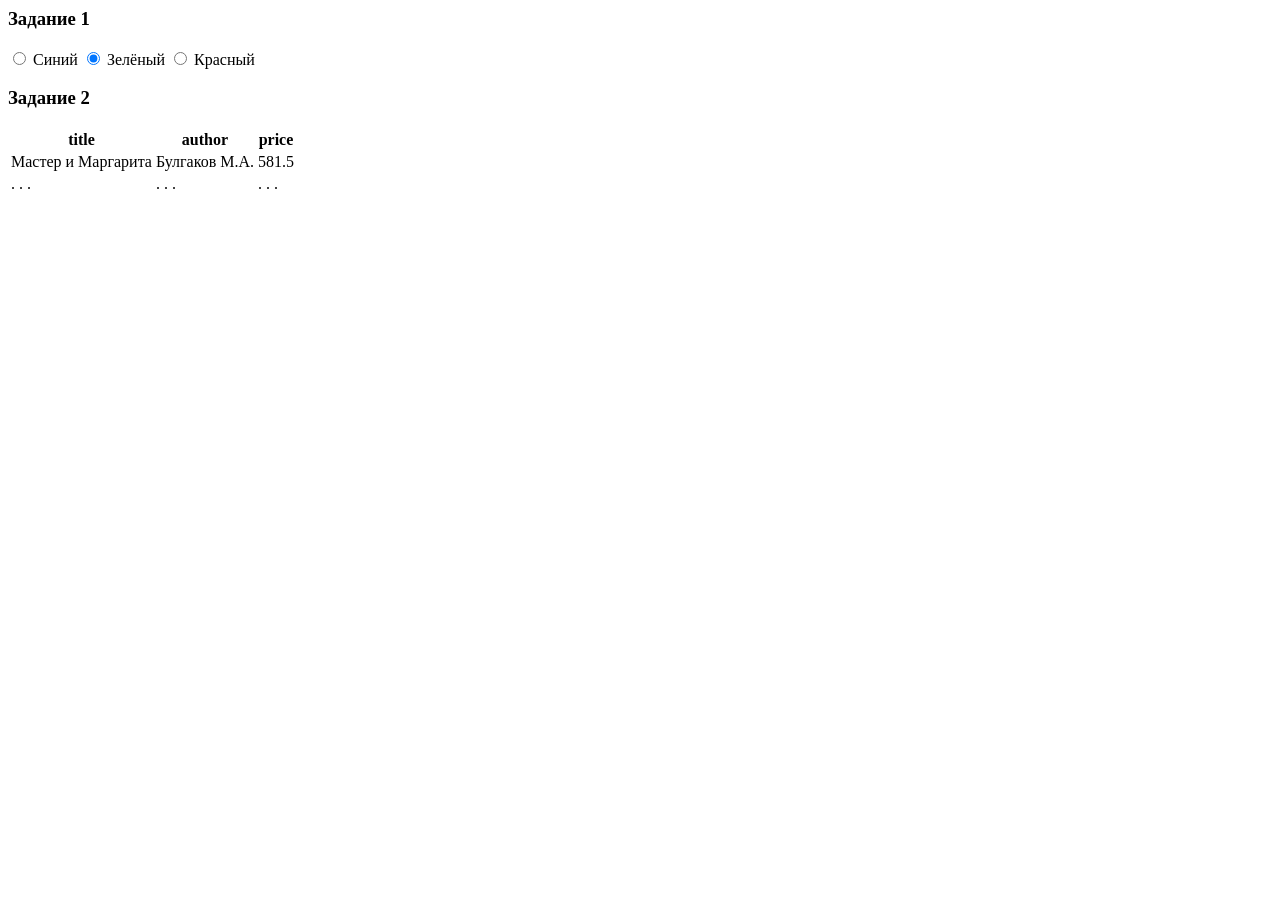
<file: ЛР 3/lab.html>
﻿


<html>
    <head>
        <title>Лабораторная работа №3</title>
    </head>
    <body>
        <h3>Задание 1</h3>
        
            
                <input type="radio" id=Синий name=color value=Синий>
            
            <label for=Синий>Синий</label>
        
            
                <input type="radio" id=Зелёный name=color value=Зелёный checked>
            
            <label for=Зелёный>Зелёный</label>
        
            
                <input type="radio" id=Красный name=color value=Красный>
            
            <label for=Красный>Красный</label>
        
        
        <br>
        <h3>Задание 2</h3>
        
    <table>
        <thead>
            
                <th>title</th>
            
                <th>author</th>
            
                <th>price</th>
            
        </thead>
        <tbody>
            
                
                    <tr>
                        <td>Мастер и Маргарита</td>
                        <td>Булгаков М.А.</td>
                        <td>581.5</td>
                    </tr>
                
                <tr>
                    <td>. . .</td>
                    <td>. . .</td>
                    <td>. . .</td>
                </tr>
                
            
        </tbody>
    </table>

    </body>
</html>
</file>
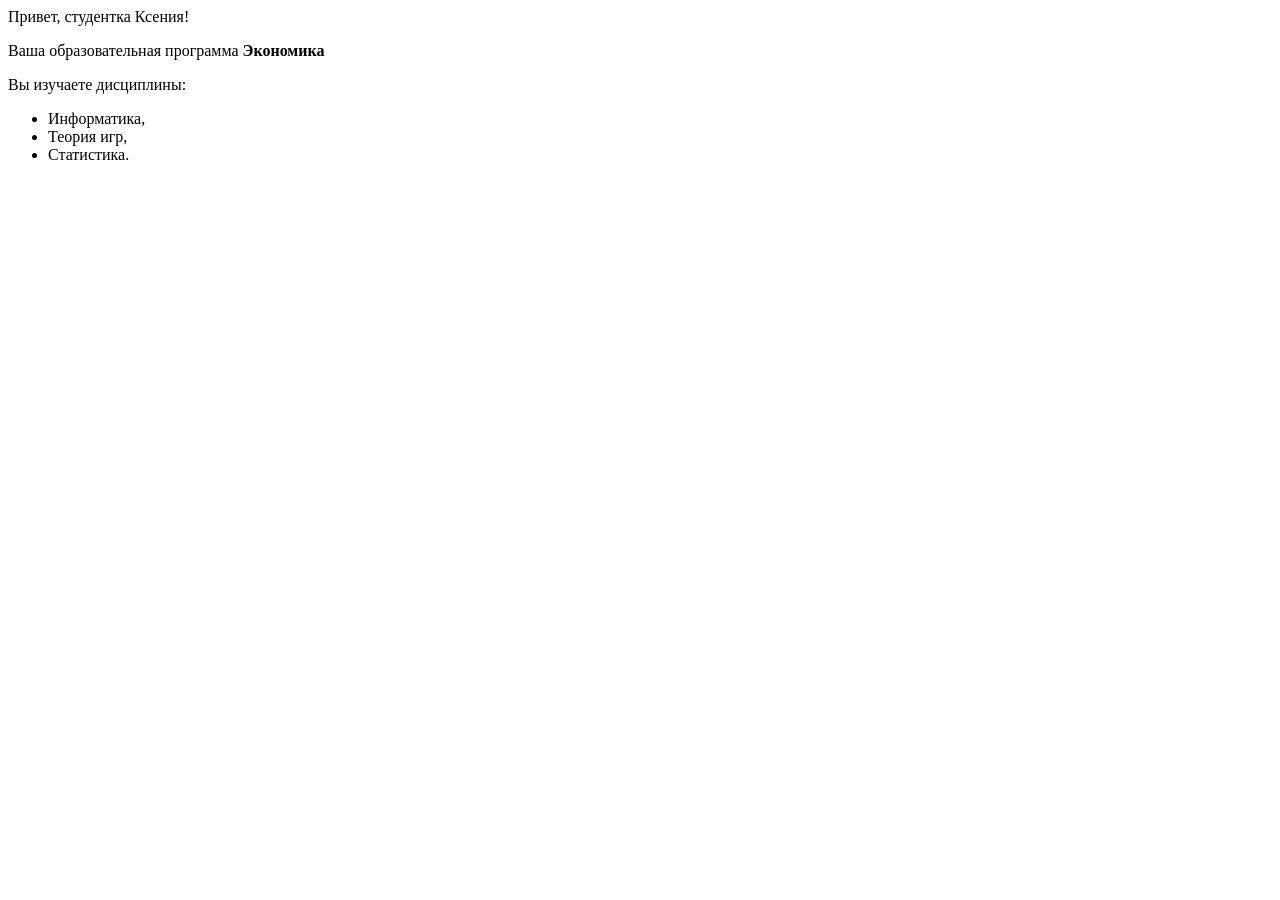
<file: ЛР 3/test/test.html>
﻿<html>
    <head>
        <title> Пример JINJA2 </title>
    </head>
    <body>
        <p>
            Привет, 
            
                студентка
            
            Ксения!
        </p>
        <p>
            Ваша образовательная программа <b>Экономика</b>
        </p>
        <p>
            Вы изучаете дисциплины:<br>
            <ul>
                <li>
                    Информатика,
                </li>
                <li>
                    Теория игр,
                </li>
                <li>
                    Статистика.
                </li>
            </ul>
        </p>
    </body>
</html>
</file>
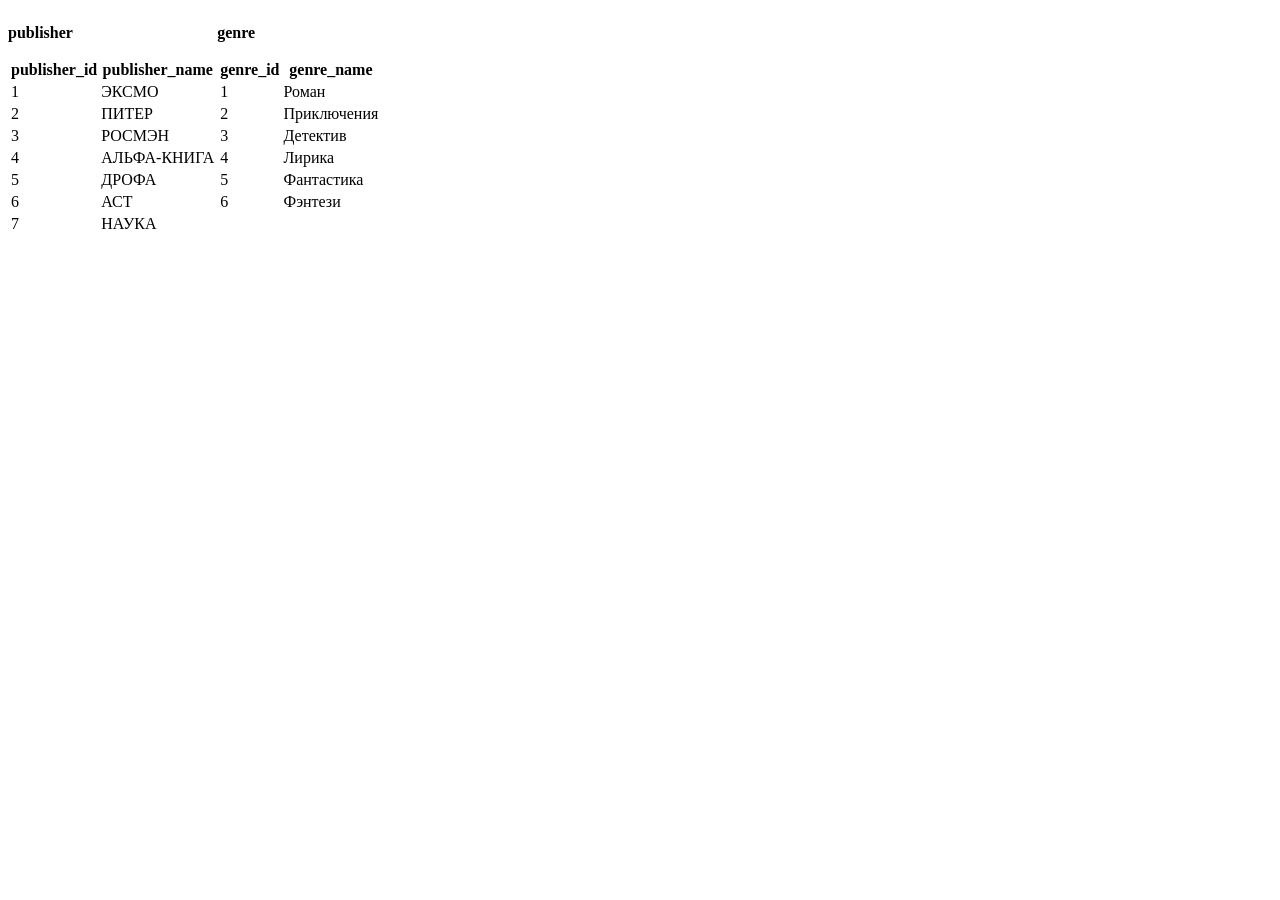
<file: ЛР 4/lab_4_1/library.html>
﻿<html>
    <head>
        <title> Дамп базы данных </title>
        <link rel="stylesheet" type="text/css" href="library.css" /> 
        
        

    </head>
    <body>
        <div class="flexbox">
            
                
            <div>
                <p>
                    <b>publisher </b>
                </p>
                <!-- количество строк в таблице -->
                
                
                <table>
                    <!-- формируем заголовок таблицы (имена столбцов) -->
                    <tr>
                    
                        <th>publisher_id</th>
                    
                        <th>publisher_name</th>
                    
                    </tr>
                    <tbody>
                    <!-- для всех строк таблицы -->
                    
                        <tr>
                        <!-- выводим значение каждого столбца -->
                        
                            <td> 1 </td>
                        
                            <td> ЭКСМО </td>
                        
                        </tr>
                    
                        <tr>
                        <!-- выводим значение каждого столбца -->
                        
                            <td> 2 </td>
                        
                            <td> ПИТЕР </td>
                        
                        </tr>
                    
                        <tr>
                        <!-- выводим значение каждого столбца -->
                        
                            <td> 3 </td>
                        
                            <td> РОСМЭН </td>
                        
                        </tr>
                    
                        <tr>
                        <!-- выводим значение каждого столбца -->
                        
                            <td> 4 </td>
                        
                            <td> АЛЬФА-КНИГА </td>
                        
                        </tr>
                    
                        <tr>
                        <!-- выводим значение каждого столбца -->
                        
                            <td> 5 </td>
                        
                            <td> ДРОФА </td>
                        
                        </tr>
                    
                        <tr>
                        <!-- выводим значение каждого столбца -->
                        
                            <td> 6 </td>
                        
                            <td> АСТ </td>
                        
                        </tr>
                    
                        <tr>
                        <!-- выводим значение каждого столбца -->
                        
                            <td> 7 </td>
                        
                            <td> НАУКА </td>
                        
                        </tr>
                    
                    </tbody>
                </table>
            </div>
        
            
                
            <div>
                <p>
                    <b>genre </b>
                </p>
                <!-- количество строк в таблице -->
                
                
                <table>
                    <!-- формируем заголовок таблицы (имена столбцов) -->
                    <tr>
                    
                        <th>genre_id</th>
                    
                        <th>genre_name</th>
                    
                    </tr>
                    <tbody>
                    <!-- для всех строк таблицы -->
                    
                        <tr>
                        <!-- выводим значение каждого столбца -->
                        
                            <td> 1 </td>
                        
                            <td> Роман </td>
                        
                        </tr>
                    
                        <tr>
                        <!-- выводим значение каждого столбца -->
                        
                            <td> 2 </td>
                        
                            <td> Приключения </td>
                        
                        </tr>
                    
                        <tr>
                        <!-- выводим значение каждого столбца -->
                        
                            <td> 3 </td>
                        
                            <td> Детектив </td>
                        
                        </tr>
                    
                        <tr>
                        <!-- выводим значение каждого столбца -->
                        
                            <td> 4 </td>
                        
                            <td> Лирика </td>
                        
                        </tr>
                    
                        <tr>
                        <!-- выводим значение каждого столбца -->
                        
                            <td> 5 </td>
                        
                            <td> Фантастика </td>
                        
                        </tr>
                    
                        <tr>
                        <!-- выводим значение каждого столбца -->
                        
                            <td> 6 </td>
                        
                            <td> Фэнтези </td>
                        
                        </tr>
                    
                    </tbody>
                </table>
            </div>
        
            
        </div>
    </body>
</html>
</file>
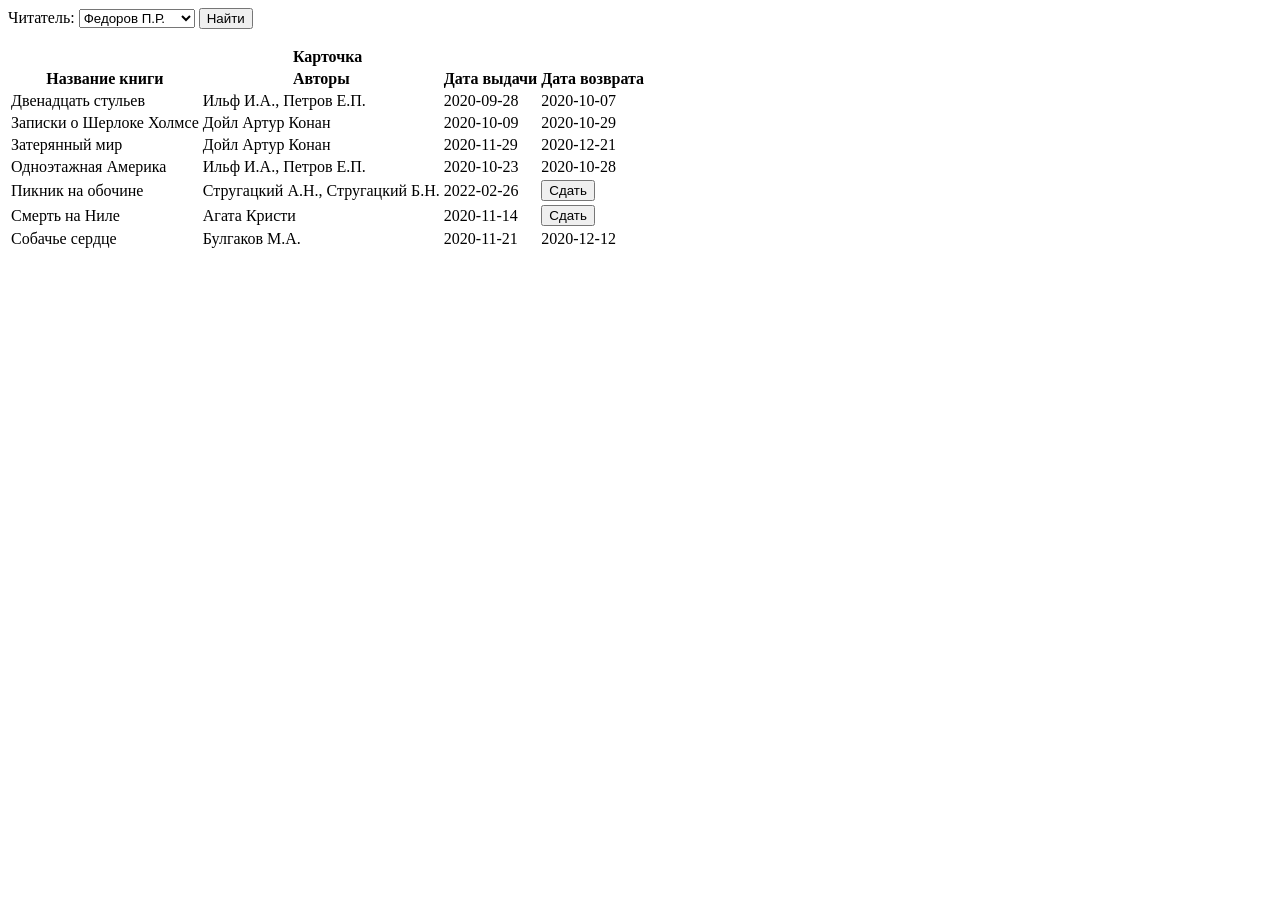
<file: ЛР 4/lab_4_2/reader_book.html>
﻿<html>
    <head>
        <title> Карточка читателя </title>

        

        
    </head>
    <body>
        
            <p>
                <form>
                    Читатель:
                    <!-- Создаем поле со списком -->
                    <select name="reader">
                    
                    <!-- формируем строки списка (каждое значение поля
                    reader_name - строка списка) в виде
                    <option [selected] value = код_читателя> ФИО </option>
                    -->
                    
                        
                        <!-- атрибут value элемента будет совпадать с id читателя -->
                        
                        <option value=1>
                        
                        Иванов М.С.
                        </option>
                    
                        
                        <!-- атрибут value элемента будет совпадать с id читателя -->
                        
                        <option value=2>
                        
                        Петров Ф.С.
                        </option>
                    
                        
                        <!-- атрибут value элемента будет совпадать с id читателя -->
                        
                            <!-- если код читателя из таблицы совпадает с кодом
                            текущего читателя устанавливаем атрибут selected -->
                            <option selected value=3>
                        
                        Федоров П.Р.
                        </option>
                    
                        
                        <!-- атрибут value элемента будет совпадать с id читателя -->
                        
                        <option value=4>
                        
                        Абрамова А.А.
                        </option>
                    
                        
                        <!-- атрибут value элемента будет совпадать с id читателя -->
                        
                        <option value=5>
                        
                        Самарин С.С.
                        </option>
                    
                        
                        <!-- атрибут value элемента будет совпадать с id читателя -->
                        
                        <option value=6>
                        
                        Туполев И.Д.
                        </option>
                    
                        
                        <!-- атрибут value элемента будет совпадать с id читателя -->
                        
                        <option value=7>
                        
                        Баранов П.В.
                        </option>
                    
                        
                        <!-- атрибут value элемента будет совпадать с id читателя -->
                        
                        <option value=8>
                        
                        Валиев Сергей
                        </option>
                    
                    </select>
                    <input type="submit" value="Найти">
                </form>
            </p>
        
        
            <table>
                <thead>
                    <tr>
                        <th colspan = 4>
                            Карточка
                        </th>
                    </tr>
                    <tr>
                        
                            <th> 
                                Название книги
                            </th>
                        
                            <th> 
                                Авторы
                            </th>
                        
                            <th> 
                                Дата выдачи
                            </th>
                        
                            <th> 
                                Дата возврата
                            </th>
                        
                    </tr>
                </thead>
                <tbody>
                    
                    
                        <tr>
                            
                                
                                    <td> Двенадцать стульев </td>
                                
                            
                                
                                    <td> Ильф И.А., Петров Е.П. </td>
                                
                            
                                
                                    <td> 2020-09-28 </td>
                                
                            
                                
                                    <td> 2020-10-07 </td>
                                
                            
                        </tr>
                    
                        <tr>
                            
                                
                                    <td> Записки о Шерлоке Холмсе </td>
                                
                            
                                
                                    <td> Дойл Артур Конан </td>
                                
                            
                                
                                    <td> 2020-10-09 </td>
                                
                            
                                
                                    <td> 2020-10-29 </td>
                                
                            
                        </tr>
                    
                        <tr>
                            
                                
                                    <td> Затерянный мир </td>
                                
                            
                                
                                    <td> Дойл Артур Конан </td>
                                
                            
                                
                                    <td> 2020-11-29 </td>
                                
                            
                                
                                    <td> 2020-12-21 </td>
                                
                            
                        </tr>
                    
                        <tr>
                            
                                
                                    <td> Одноэтажная Америка </td>
                                
                            
                                
                                    <td> Ильф И.А., Петров Е.П. </td>
                                
                            
                                
                                    <td> 2020-10-23 </td>
                                
                            
                                
                                    <td> 2020-10-28 </td>
                                
                            
                        </tr>
                    
                        <tr>
                            
                                
                                    <td> Пикник на обочине </td>
                                
                            
                                
                                    <td> Стругацкий А.Н., Стругацкий Б.Н. </td>
                                
                            
                                
                                    <td> 2022-02-26 </td>
                                
                            
                                
                                    <td> <input type="submit" value="Сдать"> </td>
                                
                            
                        </tr>
                    
                        <tr>
                            
                                
                                    <td> Смерть на Ниле </td>
                                
                            
                                
                                    <td> Агата Кристи </td>
                                
                            
                                
                                    <td> 2020-11-14 </td>
                                
                            
                                
                                    <td> <input type="submit" value="Сдать"> </td>
                                
                            
                        </tr>
                    
                        <tr>
                            
                                
                                    <td> Собачье сердце </td>
                                
                            
                                
                                    <td> Булгаков М.А. </td>
                                
                            
                                
                                    <td> 2020-11-21 </td>
                                
                            
                                
                                    <td> 2020-12-12 </td>
                                
                            
                        </tr>
                    
                </tbody>
            </table>
        
    </body>
</html>
</file>
<file: ЛР 4/lab_4_1/library.css>
.flexbox {
    display: flex;
    flex-direction: row;
}
</file>
